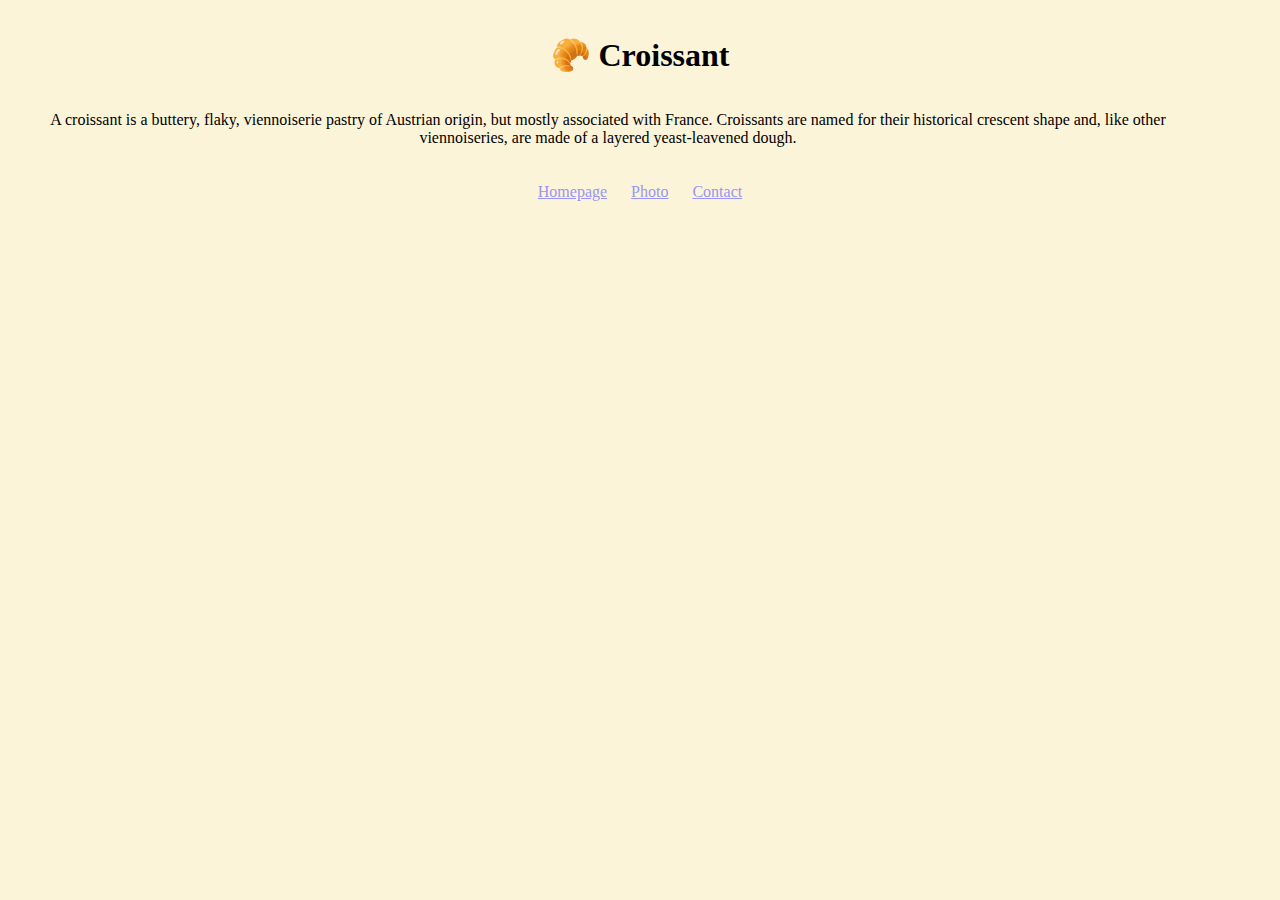
<file: index.html>
<!DOCTYPE html>
<html lang="en">
  <head>
    <meta charset="UTF-8" />
    <meta http-equiv="X-UA-Compatible" content="IE=edge" />
    <meta name="viewport" content="width=device-width, initial-scale=1.0" />
    <meta name="description" content="The tastiest croissant in the world" />
    <link rel="stylesheet" href="/src/style.css" />

    <title>Croissant lovers unite at croissant.com</title>
  </head>
  <body>
    <h1>🥐 Croissant</h1>
    <p>
      A croissant is a buttery, flaky, viennoiserie pastry of Austrian origin,
      but mostly associated with France. Croissants are named for their
      historical crescent shape and, like other viennoiseries, are made of a
      layered yeast-leavened dough.
    </p>
    <div class="navigation-links">
      <span><a href="/">Homepage</a></span>
      <span><a href="/photo.html">Photo</a></span>
      <span><a href="/contact.html">Contact</a></span>
    </div>
  </body>
</html>
</file>
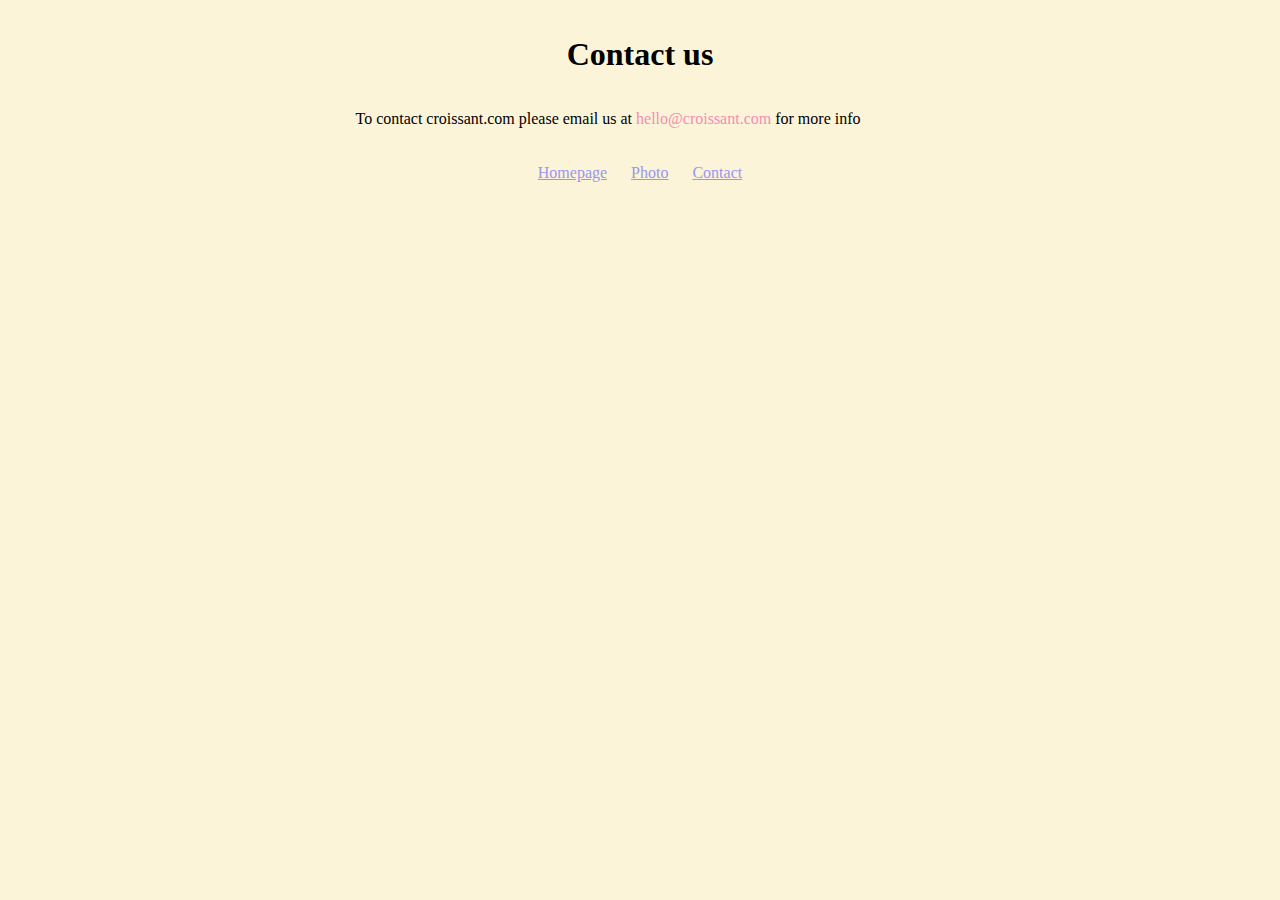
<file: contact.html>
<!DOCTYPE html>
<html lang="en">
  <head>
    <meta charset="UTF-8" />
    <meta http-equiv="X-UA-Compatible" content="IE=edge" />
    <meta name="viewport" content="width=device-width, initial-scale=1.0" />
    <meta name="description" content="Contact us at croissant.com" />
    <link rel="stylesheet" href="/src/style.css" />
    <title>Contact</title>
  </head>
  <body>
    <h1>Contact us</h1>
    <p>
      To contact croissant.com please email us at
      <a href="mailto:hrllo@croissant.com" class="email-link"
        >hello@croissant.com</a
      >
      for more info
    </p>
    <div class="navigation-links">
      <span><a href="/">Homepage</a></span>
      <span><a href="/photo.html">Photo</a></span>
      <span><a href="/contact.html">Contact</a></span>
    </div>
  </body>
</html>
</file>
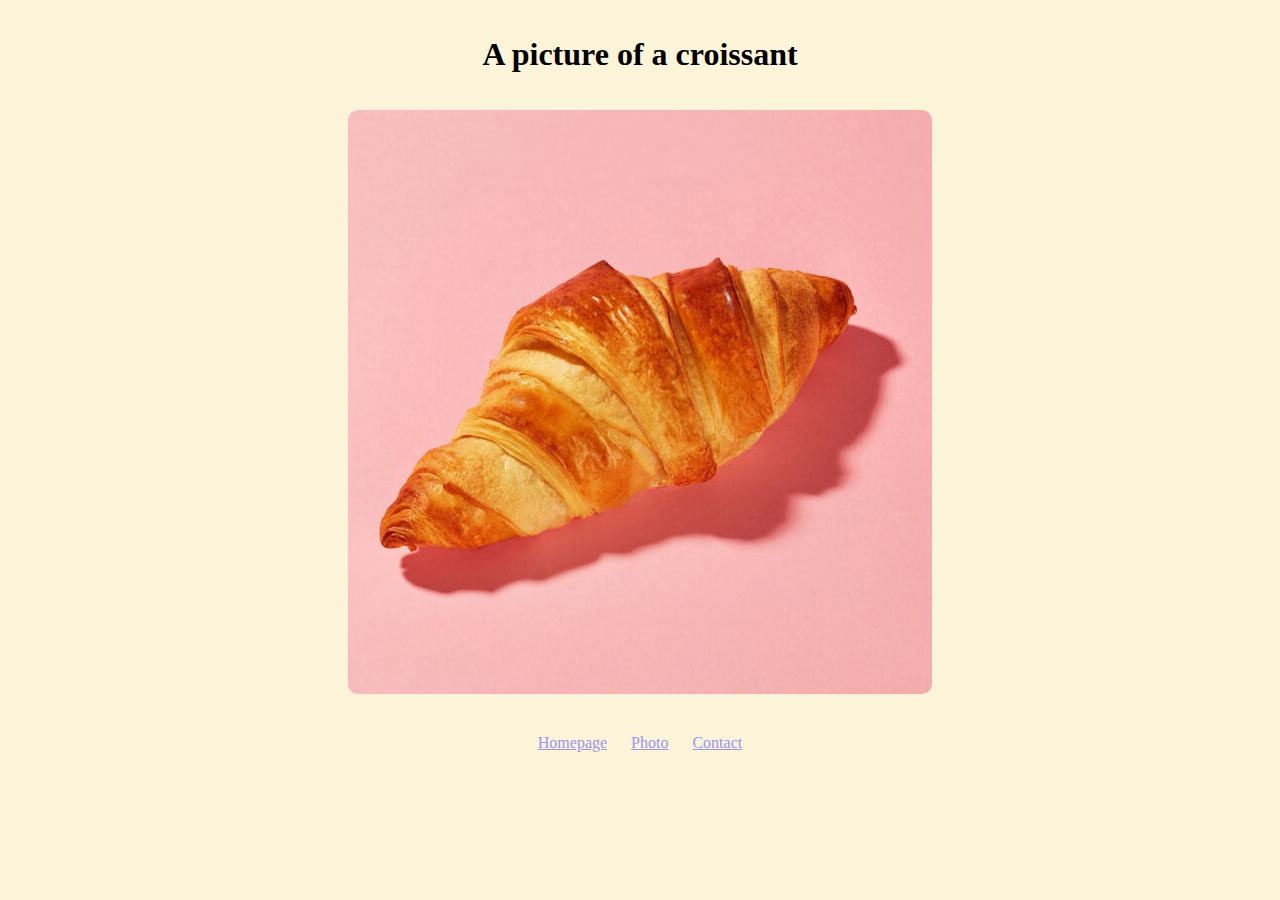
<file: photo.html>
<!DOCTYPE html>
<html lang="en">
  <head>
    <meta charset="UTF-8" />
    <meta http-equiv="X-UA-Compatible" content="IE=edge" />
    <meta name="viewport" content="width=device-width, initial-scale=1.0" />
    <meta
      name="description"
      content="Photos of the best croissants around from croissant.com"
    />
    <link rel="stylesheet" href="/src/style.css" />

    <title>Photo</title>
  </head>
  <body>
    <h1>A picture of a croissant</h1>
    <img
      src="images/croissant.jpeg"
      alt="Picture of a tasty croissant"
      class="croissant-img"
    />
    <div class="navigation-links">
      <span><a href="/">Homepage</a></span>
      <span><a href="/photo.html">Photo</a></span>
      <span><a href="/contact.html">Contact</a></span>
    </div>
  </body>
</html>
</file>
<file: src/style.css>
body {
  background-color: #fcf4d9;
}

h1 {
  text-align: center;
  padding: 15px;
  color: #000;
}

p {
  text-align: center;
  display: block;
  max-width: 1200px;
  color: #000;
}

.navigation-links {
  text-align: center;
  padding: 20px;
}

.navigation-links a {
  margin: 0 10px;
  color: #9896f1;
}

.croissant-img {
  display: block;
  border-radius: 10px;
  margin: 20px auto;
  max-width: 100%;
}

.email-link {
  text-decoration: none;
  color: #f48db4;
}

.email-link:hover {
  text-decoration: underline;
  color: #ec729c;
}
</file>
